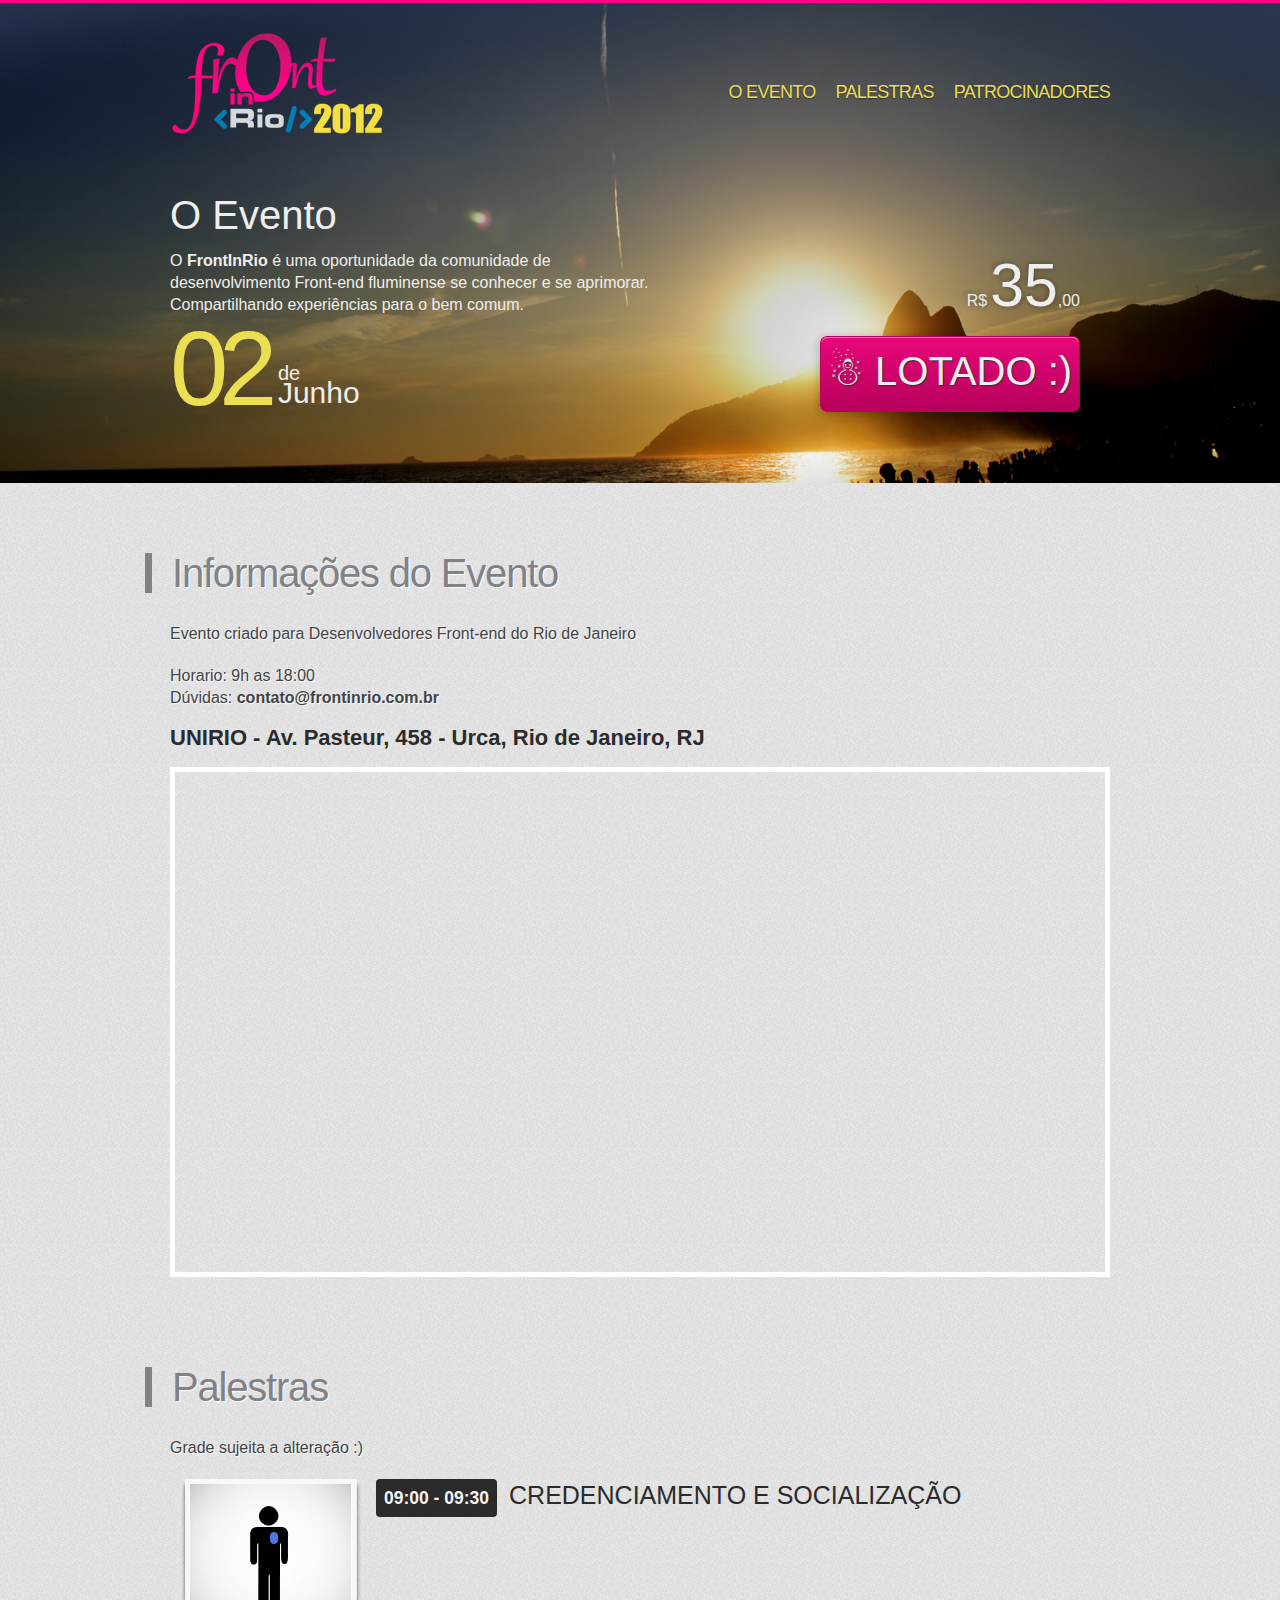
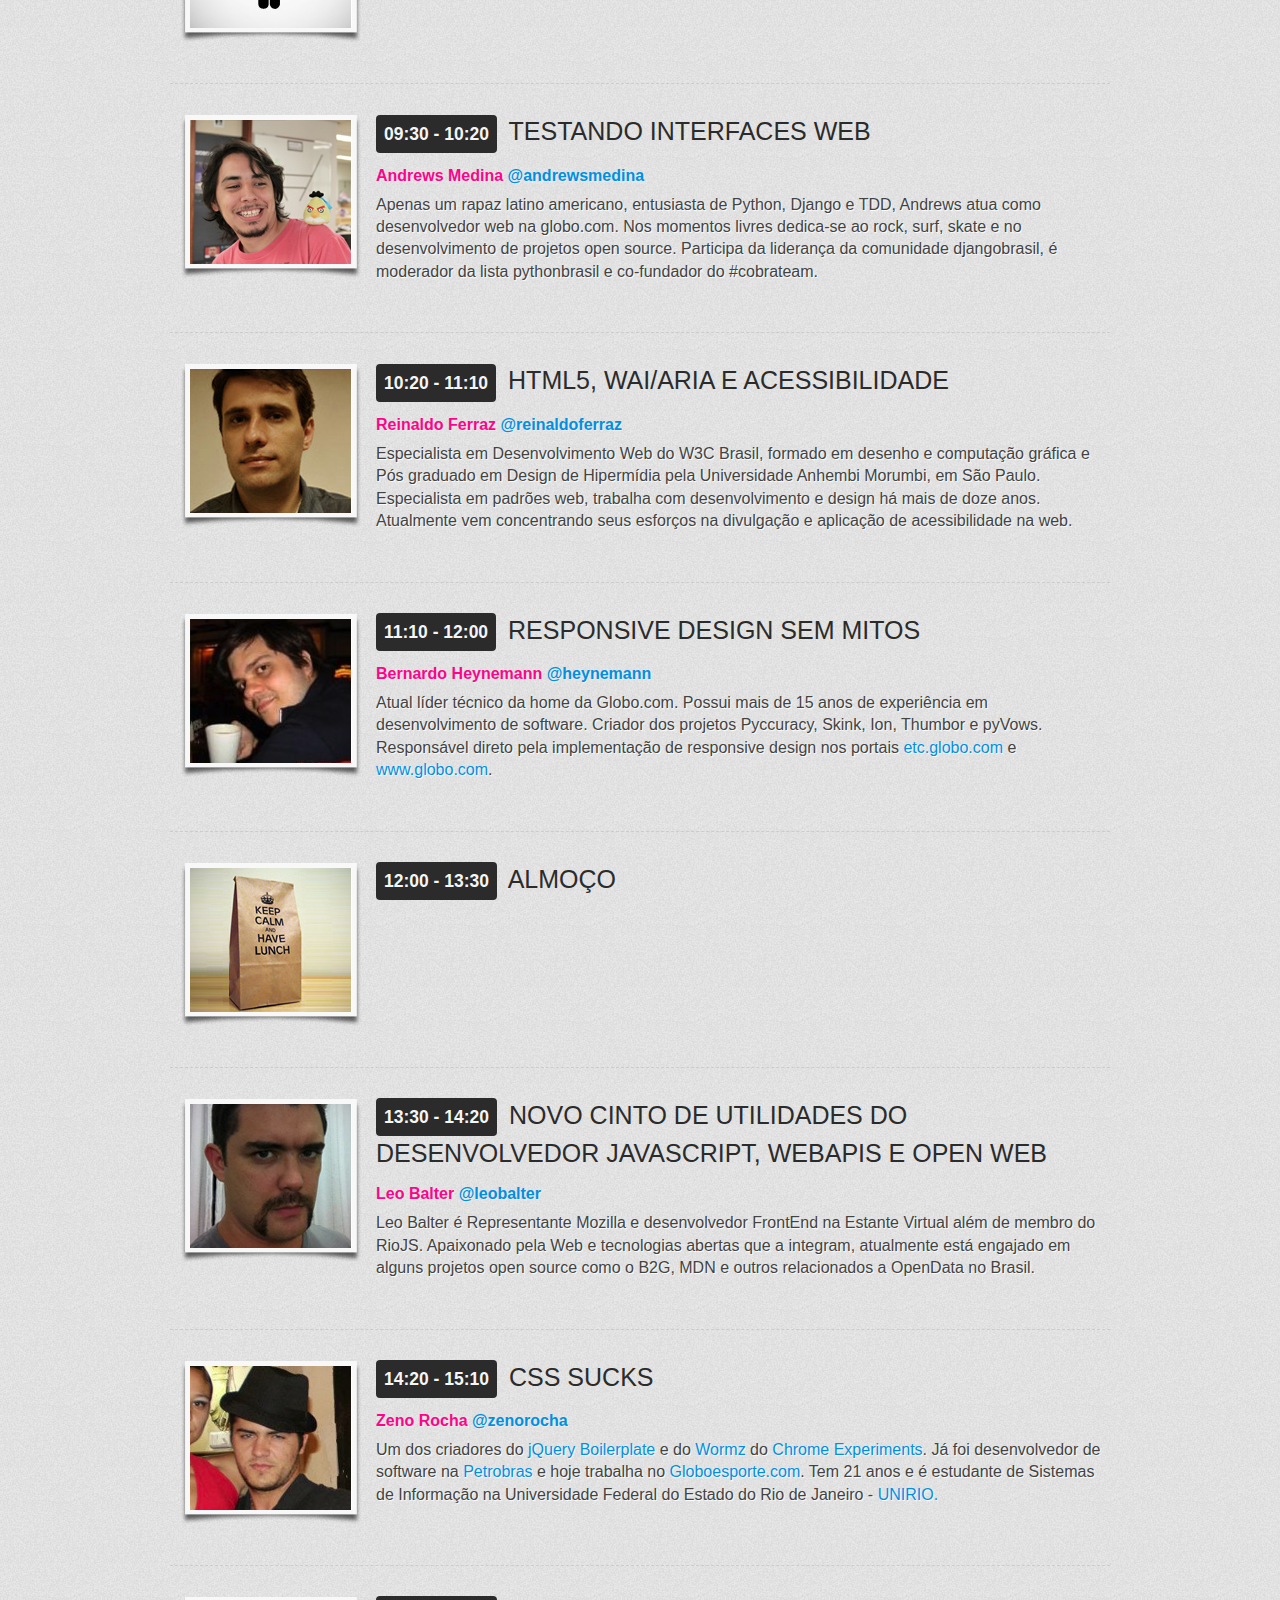
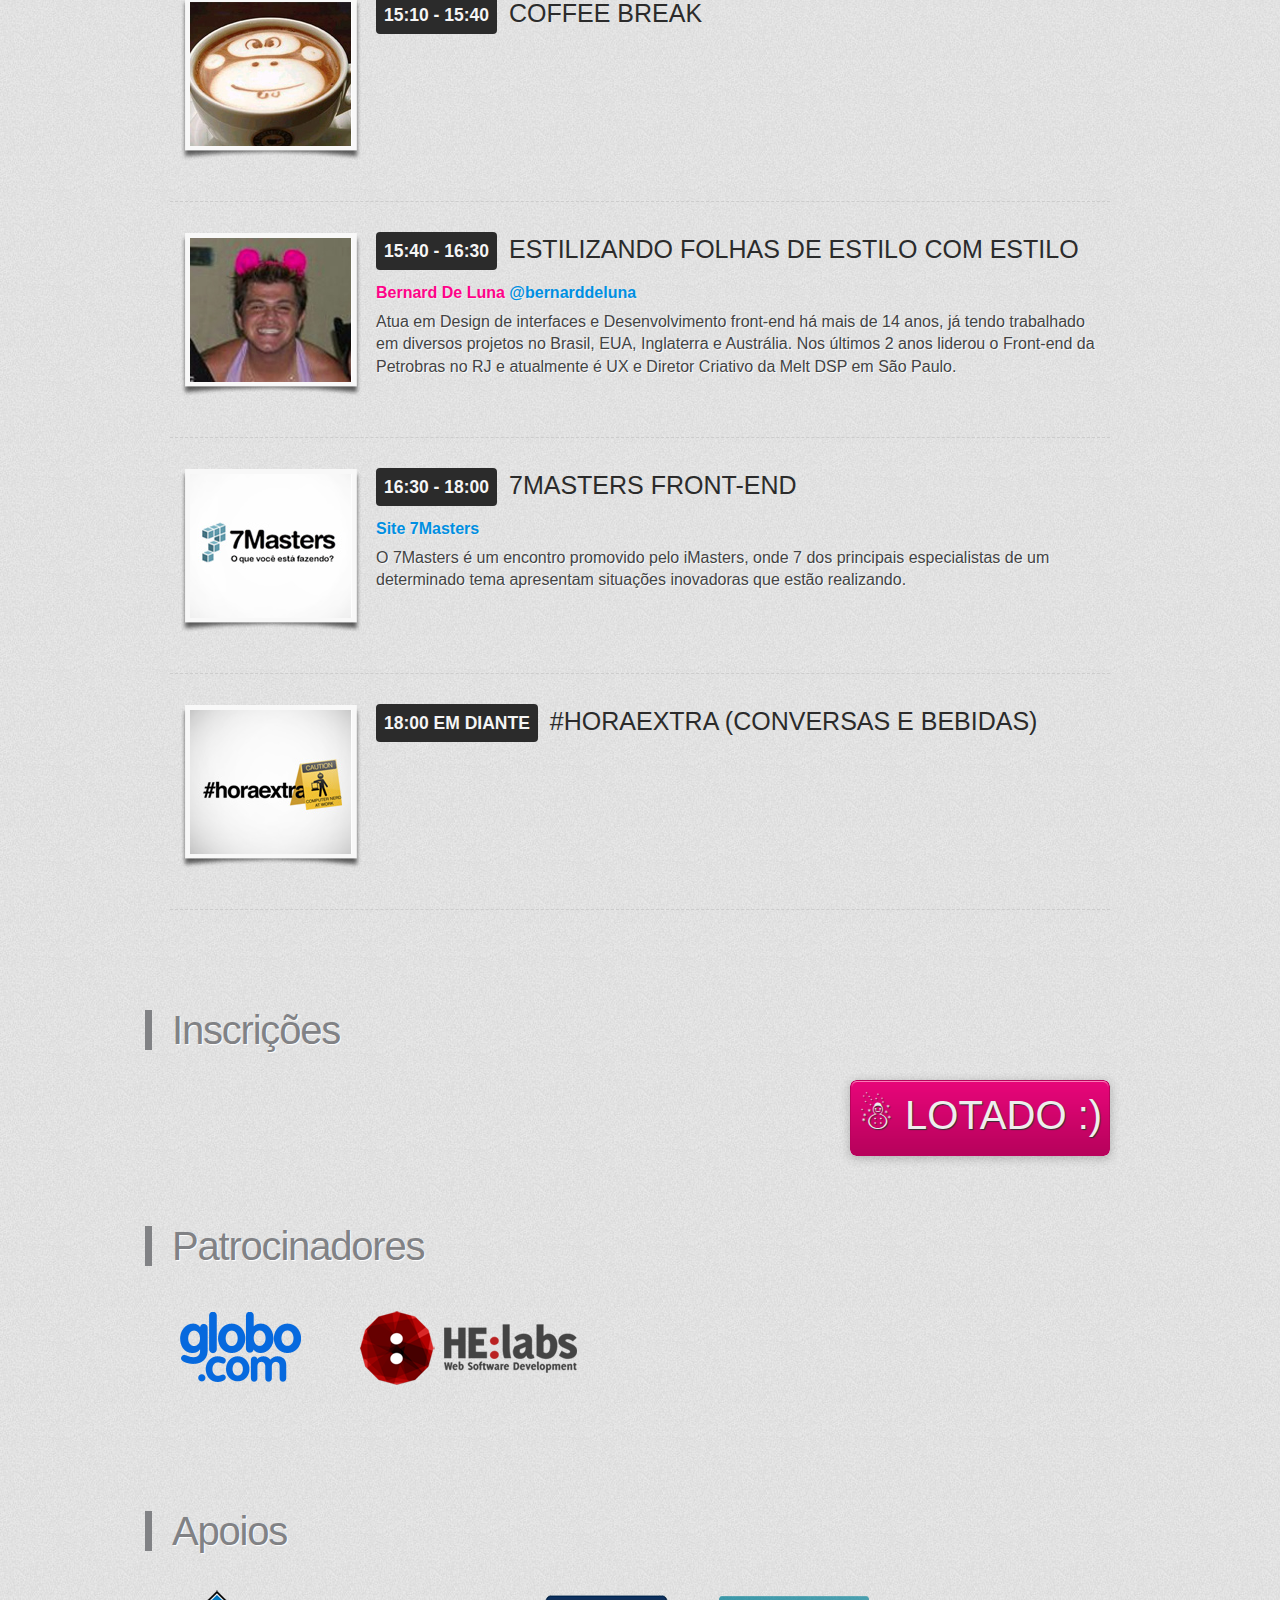
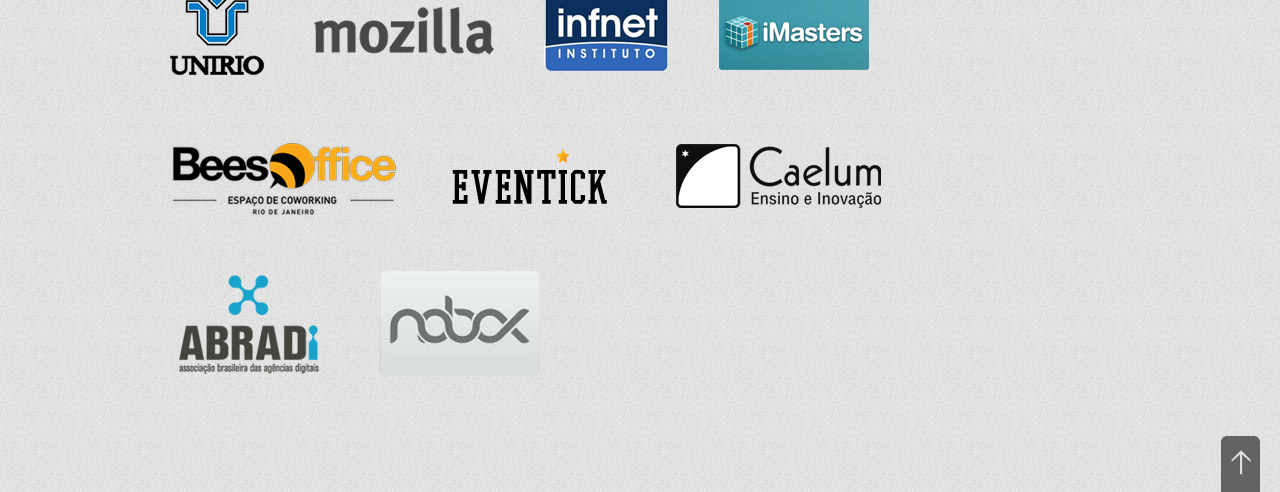
<file: index.html>
﻿<!DOCTYPE html PUBLIC "-//W3C//DTD XHTML 1.0 Transitional//EN" "http://www.w3.org/TR/xhtml1/DTD/xhtml1-transitional.dtd">
<html xmlns="http://www.w3.org/1999/xhtml">
<head>
<meta http-equiv="Content-Type" content="text/html; charset=utf-8" />
<title>Front in Rio 2012</title>
<link rel="stylesheet" href="css/reset.css" media="screen" />
<link rel="stylesheet" href="css/styles.css" media="screen" />
<script type="text/javascript" src="http://ajax.googleapis.com/ajax/libs/jquery/1.7.2/jquery.min.js"></script>
<script type="text/javascript">
$(document).ready(function(){
    $('a[href^="#"]').on('click.smoothscroll',function (e) {
        e.preventDefault();

        var target = this.hash,
        $target = $(target);

        $('html, body').stop().animate({
            'scrollTop': $target.offset().top
        }, 900, 'swing', function () {
            window.location.hash = target;
        });
    });
});
</script>
</head>

<body>

<div id="header">
	<div class="wrapper">
        <div class="content-header">
            <h1 id="logo"><a href="#header" title="Front in Rio">Front in Rio 2012</a></h1>

            <!-- <ul class="social">
                <li class="twitter"><a href="http://www.twitter.com/" title="Twitter">Twitter</a></li>
                <li class="facebook"><a href="http://www.facebook.com/" title="Facebook">Facebook</a></li>
            </ul> -->

            <ul class="nav">
                <li><a href="#informacoes" title="O Evento">O Evento</a></li>
                <li><a href="#palestras" title="Palestras">Palestras</a></li>
                <!-- <li><a href="#contato" title="Contato">Contato</a></li> -->
                <li><a href="#patrocinadores" title="Patrocinadores">Patrocinadores</a></li>
            </ul>
        </div>

        <div class="content-header">
            <div class="release">
                <h2>O Evento</h2>

                <p>O <strong>FrontInRio</strong> é uma oportunidade da comunidade de desenvolvimento Front-end fluminense se conhecer e se aprimorar. Compartilhando experiências para o bem comum.</p>

                <!-- <div class="assuntos"><img src="img/assuntos.png" alt="HTML5, CSS3 e Javascript" /></div> -->

               	<div class="dia">02</div>
               	<div class="mes">de<span>Junho</span></div>
            </div>

            <div class="participar">
                <div class="infos-participar">
                    <div class="preco-normal">R$<span>35</span>,00</div>
                </div>
                <a href="#" title="Participar!" class="btn-participar" disabled="disabled">☃ LOTADO :)</a>
            </div>
		</div>
    </div>
</div>

<hr />

<div id="content">
    <div class="wrapper">

        <div id="informacoes">
            <h2>Informações do Evento</h2>

            <p>Evento criado para Desenvolvedores Front-end do Rio de Janeiro</p>
            <p>Horario: 9h as 18:00<br />Dúvidas: <strong>contato@frontinrio.com.br</strong></p>

            <address>UNIRIO - Av. Pasteur, 458 - Urca, Rio de Janeiro, RJ</address>

            <div id="mapa">
                <iframe width="100%" height="500" frameborder="0" scrolling="no" marginheight="0" marginwidth="0" src="http://maps.google.com/maps?f=q&amp;source=s_q&amp;hl=en&amp;geocode=+&amp;q=Av.+Pasteur,+458+-+Urca,+rj&amp;ie=UTF8&amp;hq=&amp;hnear=Av.+Pasteur,+458+-+Urca,+Rio+de+Janeiro,+22290-240,+Brazil&amp;ll=-22.952677,-43.171814&amp;spn=0.003552,0.006968&amp;t=v&amp;z=14&amp;iwloc=A&amp;output=embed"></iframe>
            </div>
        </div><!-- /mapa -->
    	<div id="palestras">
        	<h2>Palestras</h2>
            <p>Grade sujeita a alteração :)</p>
            <ul>
                <li>
                    <div class="foto-palestrante"><img src="img/foto-credenciamento.jpg" alt="credenciamento" /></div>
                    <h3><span>09:00 - 09:30</span> Credenciamento e socialização</h3>
                </li>
            	<li>
                	<div class="foto-palestrante"><img src="img/foto-andrews.jpg" alt="Andrews Medina" /></div>
                    <h3><span>09:30 - 10:20</span> Testando Interfaces Web</h3>
                    <h4>Andrews Medina <a href="http://www.twitter.com/andrewsmedina" title="Twitter @andrewsmedina">@andrewsmedina</a></h4>
                    <p>Apenas um rapaz latino americano, entusiasta de Python, Django e TDD, Andrews atua como desenvolvedor web na globo.com. Nos momentos livres dedica-se ao rock, surf, skate e no desenvolvimento de projetos open source. Participa da liderança da comunidade djangobrasil, é moderador da lista pythonbrasil e co-fundador do #cobrateam.</p>
                </li>
                <li>
                    <div class="foto-palestrante"><img src="img/foto-reinaldoferraz.jpg" alt="Reinaldo Ferraz" /></div>
                    <h3><span>10:20 - 11:10</span> HTML5, WAI/ARIA e Acessibilidade</h3>
                    <h4>Reinaldo Ferraz <a href="http://www.twitter.com/reinaldoferraz" title="Twitter @reinaldoferraz">@reinaldoferraz</a></h4>
                    <p>Especialista em Desenvolvimento Web do W3C Brasil,  formado em desenho e computação gráfica e Pós graduado em Design de Hipermídia pela Universidade Anhembi Morumbi, em São Paulo. Especialista em padrões web, trabalha com desenvolvimento e design há mais de doze anos. Atualmente vem concentrando seus esforços na divulgação e aplicação de acessibilidade na web.</p>
                </li>
            	<li>
                	<div class="foto-palestrante"><img src="img/foto-bernardo.jpg" alt="Bernardo Heynemann" /></div>
                    <h3><span>11:10 - 12:00</span> Responsive Design Sem Mitos</h3>
                    <h4>Bernardo Heynemann <a href="http://www.twitter.com/heynemann" title="Twitter @heynemann">@heynemann</a></h4>
                    <p>Atual líder técnico da home da Globo.com. Possui mais de 15 anos de experiência em desenvolvimento de software. Criador dos projetos Pyccuracy, Skink, Ion, Thumbor e pyVows. Responsável direto pela implementação de responsive design nos portais <a href="http://etc.globo.com" title="etc.globo.com">etc.globo.com</a> e <a href="http://www.globo.com" title="www.globo.com">www.globo.com</a>.</p>
                </li>
                <li>
                    <div class="foto-palestrante"><img src="img/foto-almoco.jpg" alt="Almoço" /></div>
                    <h3><span>12:00 - 13:30</span> Almoço</h3>
                </li>
                <li>
                    <div class="foto-palestrante"><img src="img/foto-leobalter.jpg" alt="Leo Balter" /></div>
                    <h3><span>13:30 - 14:20</span> Novo Cinto de Utilidades do Desenvolvedor JavaScript, WebAPIs e Open Web</h3>
                    <h4>Leo Balter <a href="http://www.twitter.com/leobalter" title="Twitter @leobalter">@leobalter</a></h4>
                    <p>Leo Balter é Representante Mozilla e desenvolvedor FrontEnd na Estante Virtual além de membro do RioJS. Apaixonado pela Web e tecnologias abertas que a integram, atualmente está engajado em alguns projetos open source como o B2G, MDN e outros relacionados a OpenData no Brasil.</p>
                </li>
                <li>
                    <div class="foto-palestrante"><img src="img/foto-zenorocha.jpg" alt="Zeno Rocha" /></div>
                    <h3><span>14:20 - 15:10</span> CSS Sucks</h3>
                    <h4>Zeno Rocha <a href="http://www.twitter.com/zenorocha" title="Twitter @zenorocha">@zenorocha</a></h4>
                    <p>Um dos criadores do <a href="http://jqueryboilerplate.com/">jQuery Boilerplate</a> e do <a href="http://html5-pro.com/wormz/">Wormz</a> do <a href="http://www.chromeexperiments.com/detail/wormz/">Chrome Experiments</a>. Já foi desenvolvedor de software na <a href="http://www.petrobras.com/en/home.htm">Petrobras</a> e hoje trabalha no <a href="http://globoesporte.com" target="_blank" title="Globo Esporte">Globoesporte.com</a>. Tem 21 anos e é estudante de Sistemas de Informação na Universidade Federal do Estado do Rio de Janeiro - <a href="http://www.uniriotec.br/">UNIRIO.</a>​</p>
                </li>
                <li>
                    <div class="foto-palestrante"><img src="img/foto-coffee.jpg" alt="Coffee Break" /></div>
                    <h3><span>15:10 - 15:40</span> Coffee Break</h3>
                </li>
                <li>
                    <div class="foto-palestrante"><img src="img/foto-bernard.jpg" alt="Bernard De Luna" /></div>
                    <h3><span>15:40 - 16:30</span> Estilizando Folhas de Estilo com Estilo</h3>
                    <h4>Bernard De Luna <a href="http://www.twitter.com/bernarddeluna" title="Twitter @bernarddeluna">@bernarddeluna</a></h4>
                    <p>Atua em Design de interfaces e Desenvolvimento front-end há mais de 14 anos, já tendo trabalhado em diversos projetos no Brasil, EUA, Inglaterra e Austrália. Nos últimos 2 anos liderou o Front-end da Petrobras no RJ e atualmente é UX e Diretor Criativo da Melt DSP em São Paulo.</p>
                </li>
                <li>
                    <div class="foto-palestrante"><img src="img/foto-7masters.jpg" alt="7Masters" /></div>
                    <h3><span>16:30 - 18:00</span> 7Masters Front-end</h3>
                    <h4><a href="http://setemasters.imasters.com.br/index.html" title="7Masters iMasters">Site 7Masters</a></h4>
                    <p>O 7Masters é um encontro promovido pelo iMasters, onde 7 dos principais especialistas de um determinado tema apresentam situações inovadoras que estão realizando.</p>
                </li>
                <li>
                    <div class="foto-palestrante"><img src="img/foto-horaextra.jpg" alt="#horaextra" /></div>
                    <h3><span>18:00 em diante</span> #horaextra (conversas e bebidas)</h3>
                </li>
            </ul>
        </div><!-- /palestrantes -->

        <div id="evento">
        	<h2>Inscrições</h2>

            <a href="#" title="Participar!" class="btn-participar" disabled="disabled">☃ LOTADO :)</a><!-- 
        	<p>Para se inscrever como um grupo, o grupo terá que fazer uma lista com nome e-mail de cada integrante e mandar um email para <strong>contato@frontinrio.com.br</strong></p> -->

        </div>

        <div id="patrocinadores">
        	<h2>Patrocinadores</h2>

            <ul>
                <li>
                    <a href="http://www.globo.com" title="patrocinador"><img src="img/partner-globocom.png" alt="globocom" /></a>
                </li>
                <li>
                    <a href="http://helabs.com.br" title="patrocinador"><img src="img/partner-helabs.png" alt="HE:labs" /></a>
                </li>
            </ul>
            <h2>Apoios</h2>

            <ul>
                <li>
                    <a href="http://www.unirio.br/" title="apoio"><img src="img/partner-unirio.png" alt="UniRio" /></a>
                </li>
                <li>
                    <a href="http://www.mozilla.com" title="apoio"><img src="img/partner-mozilla.png" alt="mozilla" /></a>
                </li>
                <li>
                    <a href="http://www.infnet.com.br" title="apoio"><img src="img/partner-infnet.png" alt="infnet" /></a>
                </li>
                <li>
                    <a href="http://imasters.com.br" title="apoio"><img src="img/partner-imasters.png" alt="iMasters" /></a>
                </li>
                <li>
                    <a href="http://www.beesoffice.com/" title="apoio"><img src="img/partner-beesoffice.png" alt="Bees Office" /></a>
                </li>
                <li>
                    <a href="http://eventick.com.br/" title="apoio"><img src="img/partner-eventick.png" alt="Eventick" /></a>
                </li>
                <li>
                    <a href="http://www.caelum.com.br/" title="apoio"><img src="img/partner-caelum.png" alt="Caelum" /></a>
                </li>
                <li>
                    <a href="http://www.abradi.com.br" title="apoio"><img src="img/partner-abradi.png" alt="ABRADi" /></a>
                </li>
                <li>
                    <a href="http://www.nobox.com" title="apoio"><img src="img/partner-nobox.png" alt="nobox" /></a>
                </li>
            </ul>
        </div><!-- /patrocinadores -->
    </div>
</div>

<hr />


<div class="footer">
	<a href="#header" title="☃ voltar para o topo" class="subir">Voltar para o topo</a>
</div>
</body>
</html>
</file>
<file: css/styles.css>
@charset "utf-8";

body {font-family:Arial, Helvetica, sans-serif; font-size:10px; color:#777777; font-style:normal; background:url(../img/bg-all.jpg);}
h1, h2, h3, h4, h5 { display:block; }
h1 a:hover {text-decoration:none;}
h2 { font-size:1.8em; color:#2b2b2b; }
h3 { font-size:2.5em; line-height:1.4em; color:#2b2b2b; text-transform: uppercase;}
h4 { font-size:1.6em; color:#777777; }

p { line-height:1.4em; color:#434343; font-size:1.6em; margin-bottom: 1.2em;}
strong { font-weight:bold }
a { color: #008fe1; text-decoration:none; }
a:hover { text-decoration:underline; }
address { color:#2b2b2b; font-size:2.2em; line-height:18px; font-family:Arial, Helvetica, sans-serif; font-weight:bold;}
hr {display:none;}


.wrapper {width:940px; margin:0 auto; position:relative;}

.content-header {padding-top:30px;}
#header {background: #2d3a58 url(../img/panel.jpg) no-repeat center bottom;background-size: 100% auto; height:480px;border-top:3px solid #ff0388;}
#logo {float:left; width:214px; height:102px;}
#logo a {display:block; background:url(../img/logo.png) left top no-repeat; width:214px; height:102px; text-indent:-9999px;}

.social {position:absolute; right:0px; top:20px;}
.social li {float:left; margin:0 6px 0 0;}

.social li.twitter a {display:block; background:url('../img/socials.png') no-repeat -3px -5px; width:35px; height:35px; text-indent:-9999px;}
.social li.twitter a:hover, .social li.twitter a:focus {background: url('../img/socials.png') no-repeat -3px -44px;}

.social li.facebook a {display:block; background:url('../img/socials.png') no-repeat -44px -5px; width:35px; height:35px; text-indent:-9999px;}
.social li.facebook a:hover, .social li.facebook a:focus {background: url('../img/socials.png') no-repeat -44px -44px;}

#header .nav {float:right; margin:50px 0 0 0;}
#header .nav li {float:left; margin-left:20px;}
#header .nav li a {color:#ecde53; text-transform: uppercase; letter-spacing: -.04em; font-size:1.8em;text-shadow: 0 1px 1px rgba(0,0,0,.4)}
#header .nav li a:hover, #header .nav li a:focus {color:#ff0388; text-decoration:none;}

.release {margin:30px 0 0 0; width:480px; height:290px; float:left;}
.release h2 {font-size:4.0em; color:#eeeeee; margin:0 0 15px 0;}
.release p {font-size:1.6em; color:#eee; width:480px; line-height:22px;margin-bottom:0;}
.assuntos {width:175px; height:123px; float:right; margin:-114px 0 0 0;}
.data {margin:0px 0 0 0;}
.dia {font-size:10.5em; color:#ecde53; float:left; font-weight:inherit; letter-spacing:-0.09em;}
.mes {float:left; margin:47px 0 0 10px; font-size:2.0em; color:#eee;}
.mes span {display:block; font-size:1.5em; margin:-5px 0 0 0;}

.participar {float:left; margin:110px 0 0 170px;}
.btn-participar {display:block; background:url(../img/bg-btn-participar.png) left top no-repeat; width:260px; height:61px; color:#eee; text-align:center; font-size:4.0em; padding:15px 0 0 0; text-shadow: 1px 1px 1px #313131;border-radius: 6px;box-shadow: 0 2px 10px 1px rgba(0,0,0,.2);}
.btn-participar:hover, a.btn-participar:focus {position:relative;top:2px;text-decoration:none; color:#fff;}
.infos-participar {margin:0 0 20px 0;}
.prazo {margin-left:35px;}
.prazo, .preco-normal {float:right;}
.prazo {text-align:right; font-size:1.6em; font-weight:bold; color:#eee; border-right:1px solid #eee; padding-right:15px; margin-right:15px;}
.preco-normal {font-size:1.6em; color:#eee; margin:-20px 0 0 0;text-shadow: 2px 2px 5px rgba(0,0,0,.2), -2px -2px 5px rgba(0,0,0,.2)}
.preco-normal span {font-size:3.8em; margin:0 0 0 3px;}
.participar p {font-size:1.1em; text-align:center; color:#b7b7b7;}

#content {margin:20px 0;}
#content h2 {font-size:4.0em; color:#818285; text-shadow: 1px 1px 1px #fff; border-left:7px solid #818285; padding-left:20px; margin:70px 0 30px -25px; letter-spacing:-0.03em;}
#content p {text-shadow: 1px 1px 1px #fff;}

#palestras ul li {clear:both; padding-bottom: 30px;margin-bottom:30px; border-bottom:1px dashed #ccc;}

/*#palestras ul li:nth-child(odd) p, #palestras ul li:nth-child(odd) h3, #palestras ul li:nth-child(odd) h4 {text-align:right;}
#palestras ul li:nth-child(odd) .foto-palestrante {float:right;}*/
#palestras h3 span {line-height:1.6em; vertical-align: middle; font-size:.7em; font-weight:bolder;display: inline-block; padding:5px 8px; border-radius: 4px; background: #2b2b2b; color:#f5f5f5; margin-right:5px;}
#palestras h4 {color:#ff0388; font-weight:bold; margin:0 0 5px 0; text-shadow: 1px 1px 1px #eee; margin:15px 0 10px 0;}
.foto-palestrante {float:left; background:url(../img/bg-foto-palestrante.png) left top no-repeat; width:181px; height:167px; margin:-2px 15px 10px 10px;}
.foto-palestrante img {margin:8px 0 0 10px;}
.social-palestrantes {margin:-15px 0 0 0;}
.social-palestrantes a {color:#777;height:21px;font-size:1.4em;vertical-align: middle;line-height: 21px;}
.social-palestrantes a img {vertical-align: middle;position:relative;top:-2px;}

#mapa {border:5px solid #FFF; margin:20px 0;}

#form fieldset {float:left; width:50%; margin:20px 0;}
#form label {display:block; color:#434343; font-size:1.4em; font-weight:bold; margin:15px 0 6px 0; text-shadow: 1px 1px 1px #fff;}
#form input, #form textarea {-moz-border-radius:6px; -webkit-border-radius:6px; border-radius:6px; padding:10px; width:80%; border:1px solid #c4c3c3; color:#818285;}
#form textarea {height:90px;}

.enviar {background:none; border:none !important; width:80px !important; float:right; margin:0 60px 0 0; color:#818285; font-size:2.0em; text-shadow: 1px 1px 1px #fff; cursor:pointer;}
.enviar:hover {color:#313131;}

#evento p {width:600px;}
#evento .btn-participar {float:right;}

#patrocinadores ul li {float:left; margin:0 50px 40px 0;position:relative;}

.subir {background:url(../img/arrow-subir.png) left top no-repeat; display:block; width:39px; height:56px; text-indent:-9999px; float:right; margin:0 20px 0;}
</file>
